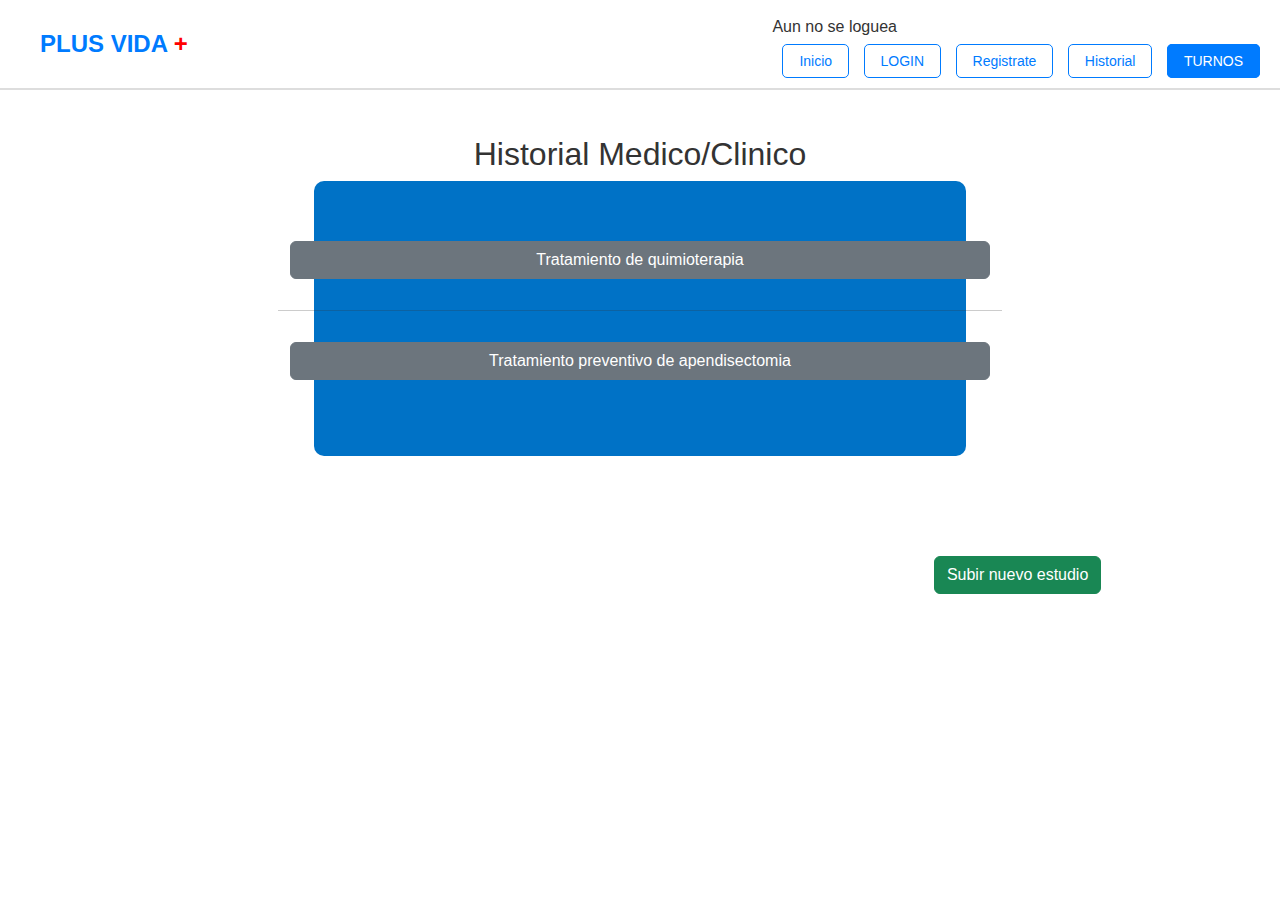
<file: historial.html>
<!DOCTYPE html>
<html lang="en">
<head>
    <meta charset="UTF-8">
    <meta name="viewport" content="width=device-width, initial-scale=1.0">
    <title>PLUSVIDA - Historial medico</title>
    <link href="https://cdn.jsdelivr.net/npm/bootstrap@5.3.3/dist/css/bootstrap.min.css" rel="stylesheet" integrity="sha384-QWTKZyjpPEjISv5WaRU9OFeRpok6YctnYmDr5pNlyT2bRjXh0JMhjY6hW+ALEwIH" crossorigin="anonymous">
    <link rel="stylesheet" href="./css/style.css" />
    <script src="https://cdn.jsdelivr.net/npm/bootstrap@5.3.3/dist/js/bootstrap.bundle.min.js" integrity="sha384-YvpcrYf0tY3lHB60NNkmXc5s9fDVZLESaAA55NDzOxhy9GkcIdslK1eN7N6jIeHz" crossorigin="anonymous"></script>
</head>
<body>
    <!-- Navbar -->
    <div class="navbar">
        <span class="menu-icon" ></span>
        <div class="navbar-brand" href="index.html">PLUS VIDA <span>+</span></div>
        <div class="navbar-buttons">
          <p id="nombre1">Aun no se loguea</p>
          <a href="index.html">Inicio</a>
          <a href="login.html">LOGIN</a>
          <a href="register.html">Registrate</a>
          <a href="historial.html">Historial</a>
          <a href="turnos.html">TURNOS</a>
        </div>
    </div>

    <div class="row">
      <h2>Historial Medico/Clinico</h2>
        <div class="col-lg-6">
          <div class="row">
            <div class="col-lg-4">
              <p class="d-inline-flex gap-1">
                <a class="btn btn-secondary" data-bs-toggle="collapse" href="#collapseExample" role="button" aria-expanded="false" aria-controls="collapseExample">
                  Tratamiento de quimioterapia
                </a>
              </p>
            </div>
            <div class="col-lg-12">
              <div class="collapse" id="collapseExample">
                <div class="card card-body">
                  <h3>Quimioterapia</h3>
                  Realizada en: Sanatorio Rio Negro
                  <br>
                  Dia: 12/11/2023
                </div>
              </div>
            </div>
            <hr>
            <div class="col-lg-4">
              <p class="d-inline-flex gap-1">
                <a class="btn btn-secondary" data-bs-toggle="collapse" href="#collapseExample2" role="button" aria-expanded="false" aria-controls="collapseExample">
                  Tratamiento preventivo de apendisectomia
                </a>
              </p>              
            </div>
            <div class="col-lg-12">
              <div class="collapse" id="collapseExample2">
                <div class="card card-body">
                  <h3>Apendisectomia</h3>
                  Realizada en: Sanatorio Rio Negro
                  <br>
                  Dia: 8/09/2023
                </div>
              </div>
            </div>
          </div>
        </div>
        <div class="col-lg-10">
          <a href="nuevo-estudio.html" class="btn btn-success">Subir nuevo estudio</a>
        </div>
    </div>
    

      
</body>
</html>
</file>
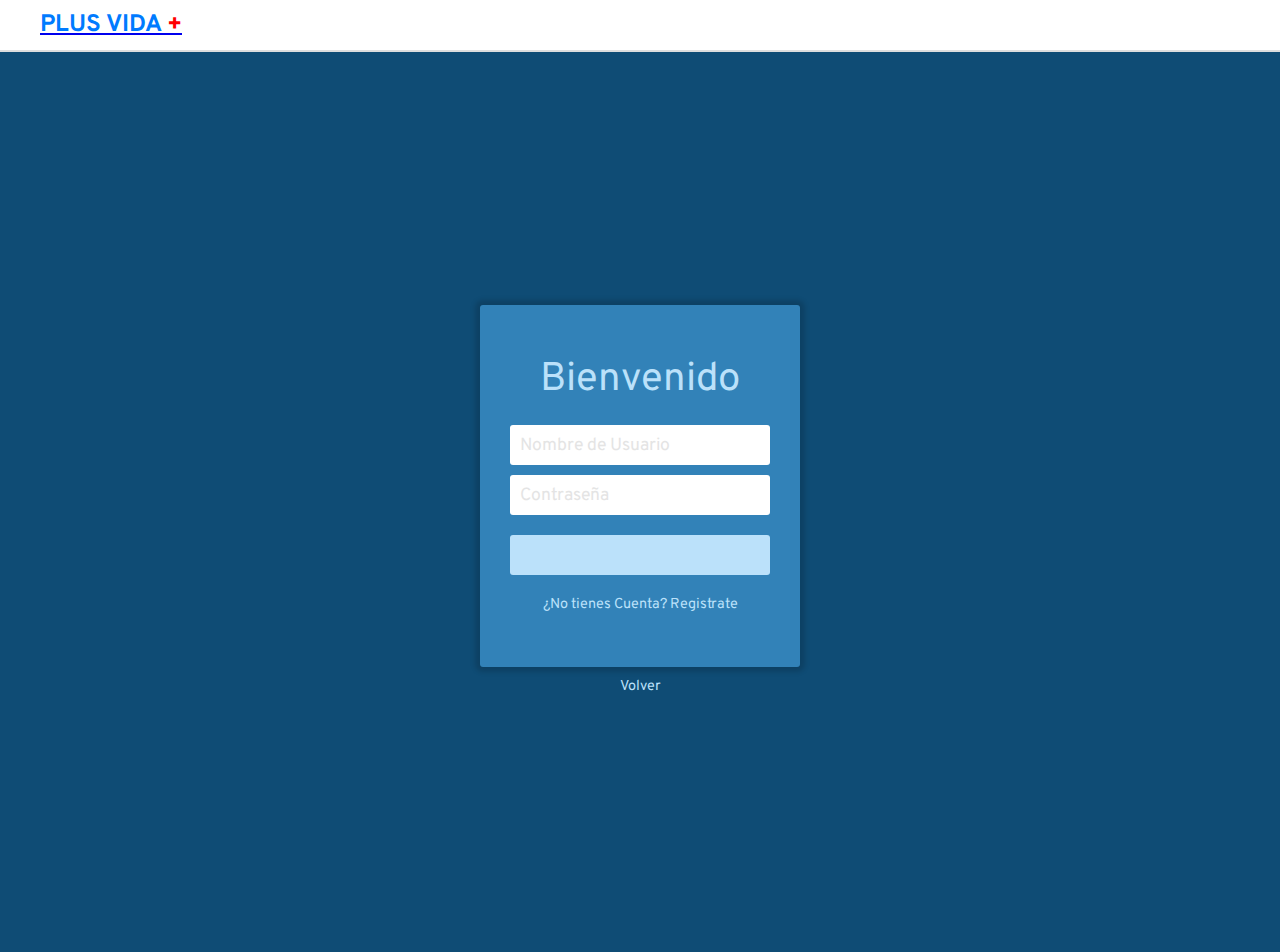
<file: login.html>
<!DOCTYPE html>
<html lang="en">

<head>
  <meta charset="UTF-8" />
  <meta name="viewport" content="width=device-width, initial-scale=1.0" />
  <title>Formulario de Acceso</title>
  <link href="https://fonts.googleapis.com/css?family=Nunito&display=swap" rel="stylesheet" />
  <link href="https://fonts.googleapis.com/css?family=Overpass&display=swap" rel="stylesheet" />
  <script src="./js/Usuario.js"></script>
  <!-- Link hacia el archivo de estilos css -->
  <link rel="stylesheet" href="./css/login.css" />
</head>

<body>
  <div class="navbar">
    <span class="menu-icon"></span>

    <a href="index.html">
      <div class="navbar-brand">PLUS VIDA <span>+</span></div>
    </a>
  </div>

  <div id="contenedor">
    <div id="central">
      <div id="login">
        <div class="titulo">Bienvenido</div>
        <form action="login.html">
          <input type="text" placeholder="Nombre de Usuario" id="nombre" />

          <input type="password" placeholder="Contraseña" id="contraseña" />

          <button onclick="iniciarSesion()"></button>
        </form>
        <div class="pie-form">
          <a href="register.html">¿No tienes Cuenta? Registrate</a>
        </div>
      </div>
      <div class="inferior">
        <a href="">Volver</a>
      </div>
    </div>
  </div>
</body>

</html>
</file>
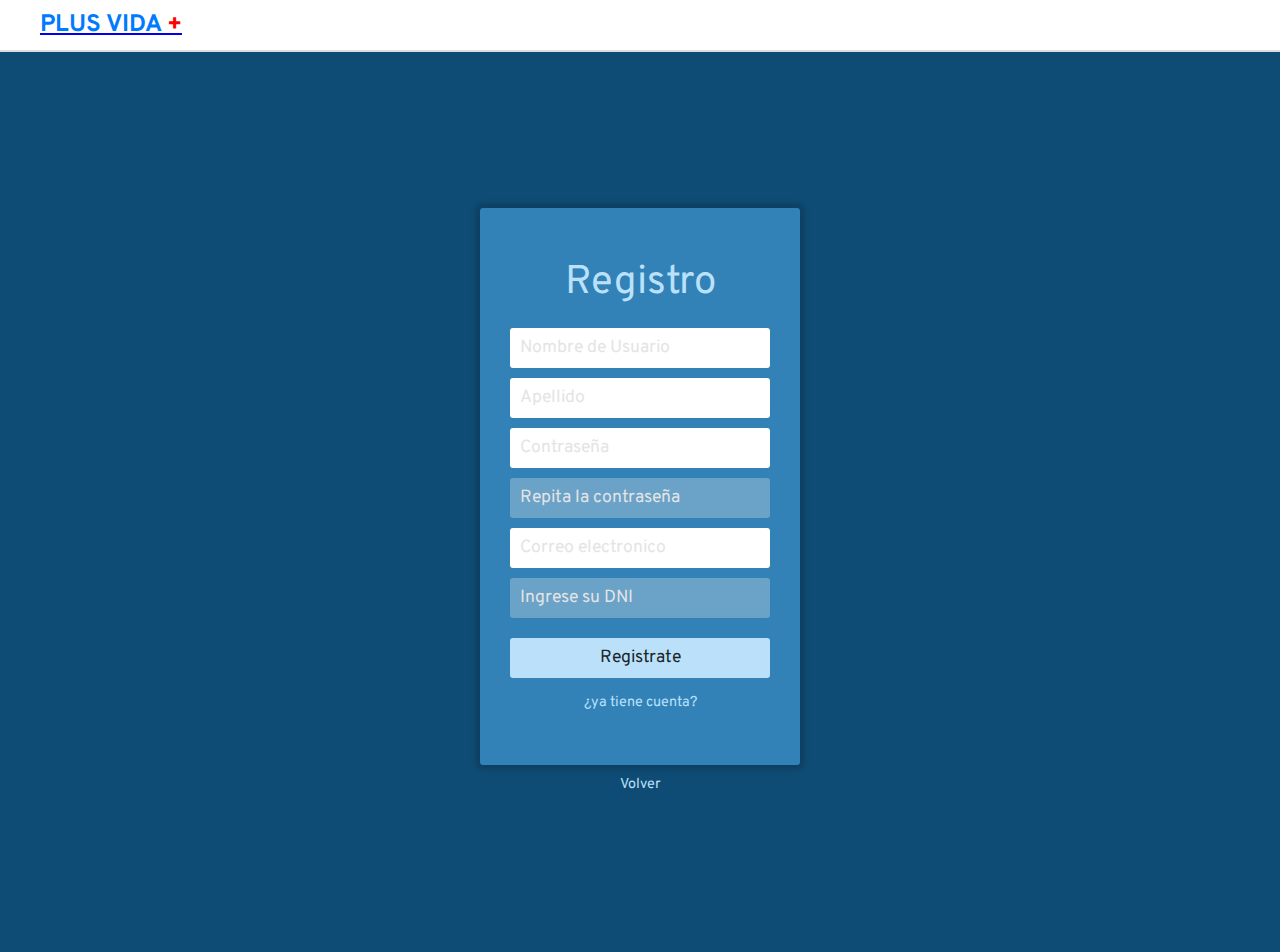
<file: register.html>
<!DOCTYPE html>
<html lang="en">
<head>
    <meta charset="UTF-8">
    <meta name="viewport" content="width=device-width, initial-scale=1.0">
    <title>Document</title>


    <link href="https://fonts.googleapis.com/css?family=Nunito&display=swap" rel="stylesheet"> 
    <link href="https://fonts.googleapis.com/css?family=Overpass&display=swap" rel="stylesheet">
    
    <!-- Link hacia el archivo de estilos css -->
    <link rel="stylesheet" href="css/login.css">
    <script src="./js/Usuario.js"></script>

</head>
<body>  
    <div class="navbar">
        <span class="menu-icon"></span>
        
        <a href="index.html"><div class="navbar-brand">PLUS VIDA <span>+</span></div></a>
      </div>
        <div id="contenedor">
            <div id="central">
                <div id="login">
                    <div class="titulo">
                        Registro
                    </div>
                    <form id="loginform">
                        <input type="text"  placeholder="Nombre de Usuario"     id="nombre"           required>
                        <input type="text" placeholder="Apellido"                id="apellido"          required>

                        <input type="password" placeholder="Contraseña"            id="contraseña"      required>
                        <input type="password"  placeholder="Repita la contraseña"  disabled      required>
                        
                        <input type="text" placeholder="Correo electronico"          id="gmail"     required>
                        
                        
                        <input type="text" placeholder="Ingrese su DNI"           disabled        required>
                        
                        
                        <button  onclick="registrarUsuario()" >Registrate</button>
                    </form>
                    <div class="pie-form">
                        <a href="login.html">¿ya tiene cuenta?</a>
                    </div>
                </div>
                <div class="inferior">
                    <a href="#">Volver</a>
                </div>
            </div>
        </div>
            
  










    
</body>
</html>
</file>
<file: css/style.css>
* {
    margin: 0;
    padding: 0;
    box-sizing: border-box;
    font-family: Arial, sans-serif;
}
body {
    background-color: #ffffff;
    color: #333;
}

/* Navbar */
.navbar {
    background-color: #ffffff;
    display: flex;
    align-items: center;
    padding: 10px 20px;
    border-bottom: 2px solid #ddd;
    height: 90px;
}
.navbar .menu-icon {
    font-size: 24px;
    margin-right: 20px;
    color: #007bff;
    cursor: pointer;
}
.navbar-brand {
    font-weight: bold;
    font-size: 24px;
    color: #007bff;
    flex-grow: 1;
    text-transform: uppercase;
}
.navbar-brand span {
    color: red;
}
.navbar-buttons a {
    padding: 8px 16px;
    border: 1px solid #007bff;
    border-radius: 5px;
    text-decoration: none;
    color: #007bff;
    font-size: 14px;
    margin-left: 10px;
}
.navbar-buttons a:last-child {
    background-color: #007bff;
    color: #fff;
}

/* Header with Sidebar */
.header {
    display: flex;
}
.header img {
    width: 66.66%;
    height: auto;
}
.sidebar {
    background-color: #007bff;
    color: white;
    padding: 20px;
    width: 33.33%;
    display: flex;
    flex-direction: column;
    justify-content: center;
}
.sidebar h5 {
    font-size: 18px;
    margin-bottom: 10px;
}
.sidebar p {
    font-size: 14px;
}
.services {
    padding: 2rem;
  }
  
  .section-title {
    text-align: center;
    margin-bottom: 2rem;
  }
  
  .service-cards {
    display: flex;
    justify-content: center;
  }
  
  .service-card {
    text-align: center;
    margin: 0 1rem;
  }
  
  .service-icon {
    width: 100%;
    height: 100%;
  }
  
  .service-title {
    margin-top: 0.5rem;
  }
  
  /* Estilos de la sección de especialidades médicas */
  .specialties {
    padding: 2rem;
  }
  
  .specialty-tabs {
    display: flex;
    justify-content: center;
    margin-bottom: 2rem;
  }
  
  .specialty-tab {
    background-color: #0072C6;
    color: #fff;
    border: none;
    padding: 0.5rem 1rem;
    margin: 0 0.5rem;
    cursor: pointer;
  }
  
  .specialty-tab.active {
    background-color: #005A9E;
  }
  
  /* Estilos de la sección de contenido */
  .content {
    display: flex;
    justify-content: space-around;
    padding: 2rem;
  }
  
  .content-item {
    text-align: center;
  }
  
  .content-image {
    width: 200px;
    height: 200px;
  }
  
  .content-title {
    margin-top: 0.5rem;
  }
  .container {
    position: relative;
    width: 100%;
    height: 200px; /* Ajusta la altura según tus necesidades */
  }
  
  .background-image {
    width: 100%;
    height: 100%;
    object-fit: cover;
  }
  
  .overlay-text {
    position: absolute;
    top: 50%;
    left: 50%;
    transform: translate(-50%, -50%);
    text-align: center;
    color: white;
    text-shadow: 1px 1px 2px rgba(0, 0, 0, 0.5);
  }
  
  .title {
    font-size: 2rem;
    font-weight: bold;
    margin-bottom: 0.5rem;
  }
  
  .subtitle {
    font-size: 2rem;
    font-weight: bold;
  }
  .access-button {
  background-color: #0072C6;
  color: white;
  border: none;
  padding: 0.5rem 1rem;
  font-size: 1rem;
  cursor: pointer;
  border-radius: 4px;
  transition: background-color 0.3s ease;
}

.access-button:hover {
  background-color: #005A9E;
}

.row{
  display: flex;
  justify-content: center;
  text-align: center;
  padding-top: 45px;
  padding-bottom: 45px;
}

.col-lg-6{
  display: flex;
  justify-content: center;
  text-align: center;
  background-color: #0072C6;
  border-radius: 10px;
}

.col-lg-4{
  display: flex;
  justify-content: center;
  margin-top: 15px;
}

.col-lg-12{
  margin-bottom: 15px;
}

.btn-secondary{
  min-width: 700px;
  max-height: 50px;
}

.col-lg-10{
  display: flex;
  justify-content: right;
}
.btn-success{
  margin-top: 100px;
  margin-right: 70px;
}
#nombre1{
  margin-bottom: 10px;
}
</file>
<file: css/login.css>
/* Navbar */
.navbar {
    background-color: #ffffff;
    display: flex;
    align-items: center;
    padding: 10px 20px;
    border-bottom: 2px solid #ddd;
}
.navbar .menu-icon {
    font-size: 24px;
    margin-right: 20px;
    color: #007bff;
    cursor: pointer;
}
.navbar-brand {
    font-weight: bold;
    font-size: 24px;
    color: #007bff;
    flex-grow: 1;
    text-transform: uppercase;
}
.navbar-brand span {
    color: red;
}
.navbar-buttons a {
    padding: 8px 16px;
    border: 1px solid #007bff;
    border-radius: 5px;
    text-decoration: none;
    color: #007bff;
    font-size: 14px;
    margin-left: 10px;
}
.navbar-buttons a:last-child {
    background-color: #007bff;
    color: #fff;
}






















body {
    font-family: 'Overpass', sans-serif;
    font-weight: normal;
    font-size: 100%;
    color: #1b262c;
    
    margin: 0;
    background-color: #0f4c75;
}

#contenedor {
    display: flex;
    align-items: center;
    justify-content: center;
    
    margin: 0;
    padding: 0;
    min-width: 100vw;
    min-height: 100vh;
    width: 100%;
    height: 100%;
}

#central {
    max-width: 320px;
    width: 100%;
}

.titulo {
    font-size: 250%;
    color:#bbe1fa;
    text-align: center;
    margin-bottom: 20px;
}

#login {
    width: 100%;
    padding: 50px 30px;
    background-color: #3282b8;
    
    -webkit-box-shadow: 0px 0px 5px 5px rgba(0,0,0,0.15);
    -moz-box-shadow: 0px 0px 5px 5px rgba(0,0,0,0.15);
    box-shadow: 0px 0px 5px 5px rgba(0,0,0,0.15);
    
    border-radius: 3px 3px 3px 3px;
    -moz-border-radius: 3px 3px 3px 3px;
    -webkit-border-radius: 3px 3px 3px 3px;
    
    box-sizing: border-box;
}

#login input {
    font-family: 'Overpass', sans-serif;
    font-size: 110%;
    color: #1b262c;
    
    display: block;
    width: 100%;
    height: 40px;
    
    margin-bottom: 10px;
    padding: 5px 5px 5px 10px;
    
    box-sizing: border-box;
    
    border: none;
    border-radius: 3px 3px 3px 3px;
    -moz-border-radius: 3px 3px 3px 3px;
    -webkit-border-radius: 3px 3px 3px 3px;
}

#login input::placeholder {
    font-family: 'Overpass', sans-serif;
    color: #E4E4E4;
}

#login button {
    font-family: 'Overpass', sans-serif;
    font-size: 110%;
    color:#1b262c;
    width: 100%;
    height: 40px;
    border: none;
    
    border-radius: 3px 3px 3px 3px;
    -moz-border-radius: 3px 3px 3px 3px;
    -webkit-border-radius: 3px 3px 3px 3px;
    
    background-color: #bbe1fa;
    
    margin-top: 10px;
}

#login button:hover {
    background-color: #0f4c75;
    color:#bbe1fa;
}

.pie-form {
    font-size: 90%;
    text-align: center;    
    margin-top: 15px;
}

.pie-form a {
    display: block;
    text-decoration: none;
    color: #bbe1fa;
    margin-bottom: 3px;
}

.pie-form a:hover {
    color: #0f4c75;
}

.inferior {
    margin-top: 10px;
    font-size: 90%;
    text-align: center;
}

.inferior a {
    display: block;
    text-decoration: none;
    color: #bbe1fa;
    margin-bottom: 3px;
}

.inferior a:hover {
    color: #3282b8;
}
</file>
